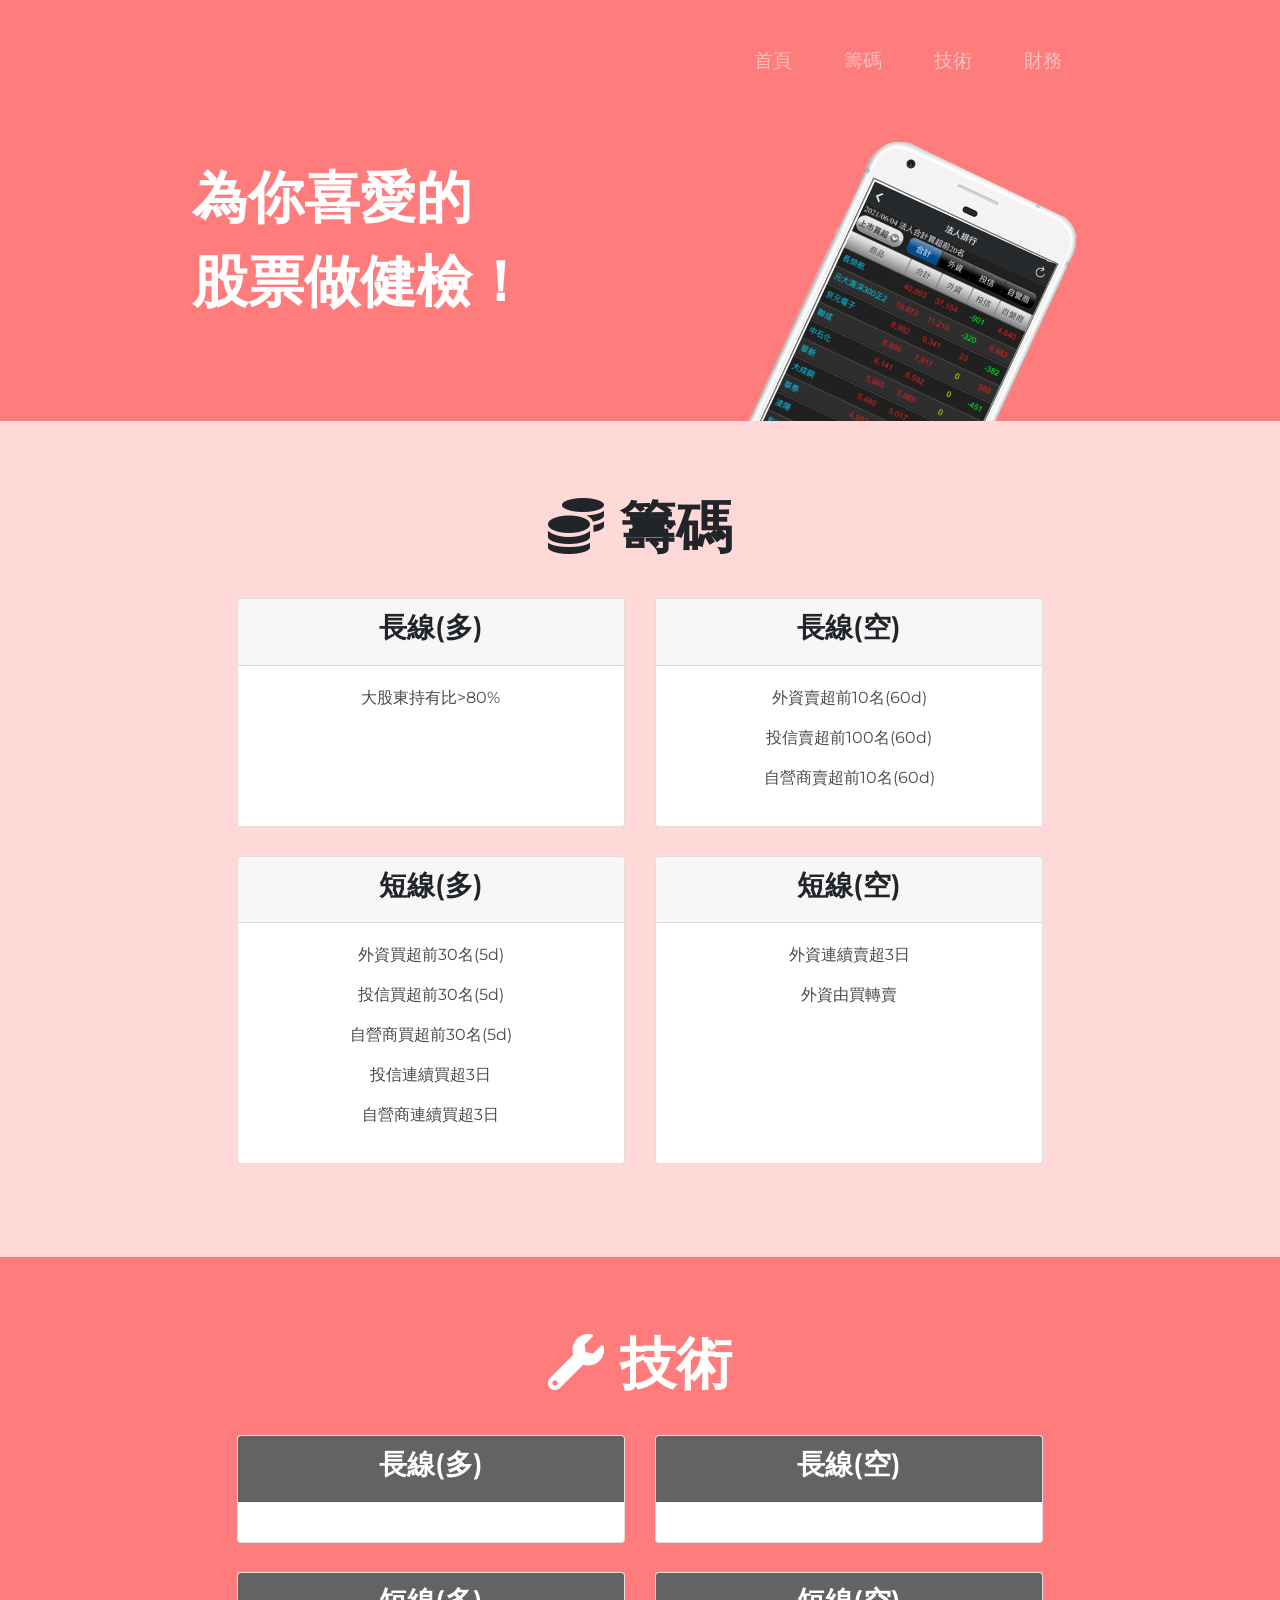
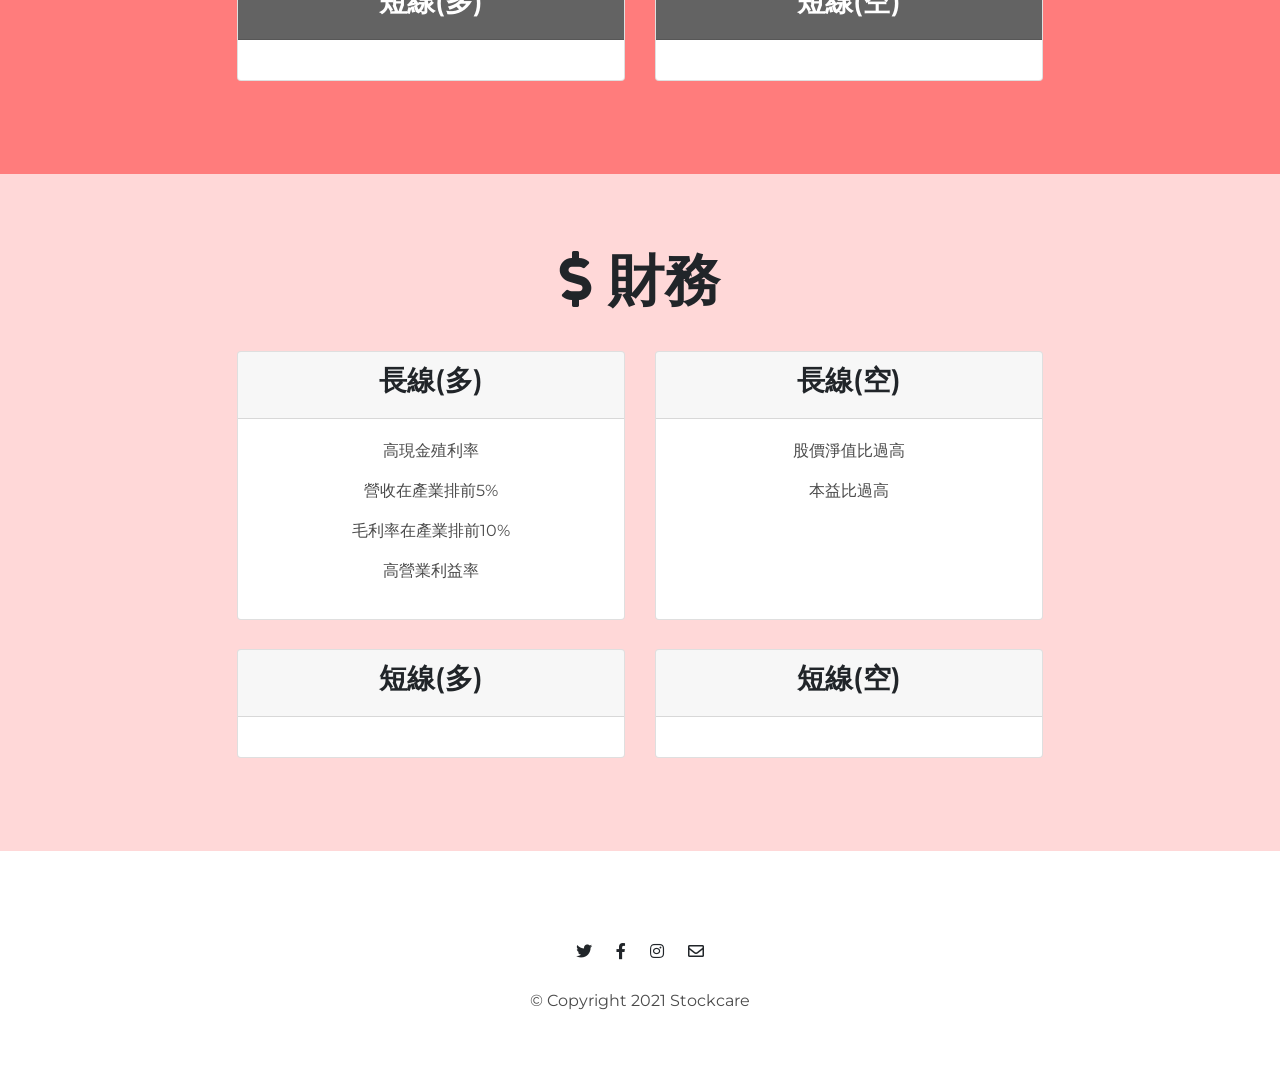
<file: final project/main.html>
<!DOCTYPE html>
<html lang="en" dir="ltr">

<head>
  <meta charset="utf-8">
  <title></title>

  <!-- Google fonts -->
  <link rel="preconnect" href="https://fonts.gstatic.com">
  <link
    href="https://fonts.googleapis.com/css2?family=Montserrat:ital,wght@0,100;0,200;0,300;0,400;0,500;0,600;0,700;0,800;0,900;1,100;1,200;1,300;1,400;1,500;1,600;1,700;1,800;1,900&family=Ubuntu:ital,wght@0,300;0,400;0,500;0,700;1,300;1,400;1,500;1,700&display=swap"
    rel="stylesheet">

  <!-- Bootstrap 4.3.1 -->
  <link rel="stylesheet" href="https://stackpath.bootstrapcdn.com/bootstrap/4.3.1/css/bootstrap.min.css" integrity="sha384-ggOyR0iXCbMQv3Xipma34MD+dH/1fQ784/j6cY/iJTQUOhcWr7x9JvoRxT2MZw1T" crossorigin="anonymous">

  <!-- CSS -->
  <link rel="stylesheet" href="css/main.css">

  <!-- Font Awesome -->
  <link rel="stylesheet" href="https://pro.fontawesome.com/releases/v5.10.0/css/all.css" integrity="sha384-AYmEC3Yw5cVb3ZcuHtOA93w35dYTsvhLPVnYs9eStHfGJvOvKxVfELGroGkvsg+p" crossorigin="anonymous" />

  <!-- JQuery -->
  <script src="https://code.jquery.com/jquery-3.2.1.slim.min.js" integrity="sha384-KJ3o2DKtIkvYIK3UENzmM7KCkRr/rE9/Qpg6aAZGJwFDMVNA/GpGFF93hXpG5KkN" crossorigin="anonymous"></script>
  <script src="https://cdnjs.cloudflare.com/ajax/libs/popper.js/1.12.9/umd/popper.min.js" integrity="sha384-ApNbgh9B+Y1QKtv3Rn7W3mgPxhU9K/ScQsAP7hUibX39j7fakFPskvXusvfa0b4Q" crossorigin="anonymous"></script>
  <script src="https://maxcdn.bootstrapcdn.com/bootstrap/4.0.0/js/bootstrap.min.js" integrity="sha384-JZR6Spejh4U02d8jOt6vLEHfe/JQGiRRSQQxSfFWpi1MquVdAyjUar5+76PVCmYl" crossorigin="anonymous"></script>

</head>

<body>

  <section id="title">

    <div class="container-fluid">

      <!-- Nav Bar -->
      <nav class="navbar navbar-expand-lg navbar-dark">
        <a class="navbar-brand" href=""></a>
        <button class="navbar-toggler" type="button" data-toggle="collapse" data-target="#navbarSupportedContent" aria-controls="navbarSupportedContent" aria-expanded="false" aria-label="Toggle navigation">
          <span class="navbar-toggler-icon"></span>
        </button>
        <div class="collapse navbar-collapse" id="navbarSupportedContent">
          <ul class="navbar-nav ml-auto">
            <li class="nav-item">
              <a class="nav-link" href="index.html">首頁</a>
            </li>
            <li class="nav-item">
              <a class="nav-link" href="#token">籌碼</a>
            </li>
            <li class="nav-item">
              <a class="nav-link" href="#tech">技術</a>
            </li>
            <li class="nav-item">
              <a class="nav-link" href="#finance">財務</a>
            </li>
          </ul>
        </div>
      </nav>

      <!-- Title -->

      <div class="row">

        <div class="col-lg-6">

          <h1>為你喜愛的<br>股票做健檢！</h1>
          <!-- <button type="button" class="btn btn-dark btn-lg download-btn"><i class="fab fa-apple"></i> Download</button>
          <button type="button" class="btn btn-outline-light btn-lg download-btn"><i class="fab fa-google-play"></i> Download</button> -->
          <!-- <h3>2330 台積電</h3> -->
        </div>

        <div class="col-lg-6">
          <img class="title-image" src="images/iphone.png" alt="iphone-mockup">
        </div>
      </div>
    </div>
  </section>

  <!-- 籌碼 -->

  <section id="token">


    <h1><i class="fas fa-coins"></i>  籌碼</h1>

    <div class="card-deck">

      <div class="card">
        <div class="card-header">
          <h3>長線(多)</h3>
        </div>
        <div class="card-body token-lm">
          <p>大股東持有比>80%</p>
        </div>
      </div>

      <div class="card">
        <div class="card-header">
          <h3>長線(空)</h3>
        </div>
        <div class="card-body token-ll">
          <p>外資賣超前10名(60d)</p>
          <p>投信賣超前100名(60d)</p>
          <p>自營商賣超前10名(60d)</p>
        </div>
      </div>
    </div>

    <div class="card-deck">

      <div class="card">
        <div class="card-header">
          <h3>短線(多)</h3>
        </div>
        <div class="card-body token-sm">
          <p>外資買超前30名(5d)</p>
          <p>投信買超前30名(5d)</p>
          <p>自營商買超前30名(5d)</p>
          <p>投信連續買超3日</p>
          <p>自營商連續買超3日</p>
        </div>
      </div>

      <div class="card">
        <div class="card-header">
          <h3>短線(空)</h3>
        </div>
        <div class="card-body token-sl">
          <p>外資連續賣超3日</p>
          <p>外資由買轉賣</p>
          <p></p>
          <p></p>
          <p></p>
        </div>
      </div>
    </div>
  </section>

  <!-- 技術 -->

  <section id="tech">


    <h1><i class="fas fa-wrench"></i>  技術</h1>

    <div class="card-deck">

      <div class="card">
        <div class="tech-header card-header">
          <h3>長線(多)</h3>
        </div>
        <div class="card-body tech-lm">
        </div>
      </div>

      <div class="card">
        <div class="tech-header card-header">
          <h3>長線(空)</h3>
        </div>
        <div class="card-body tech-ll">
        </div>
      </div>
    </div>

    <div class="card-deck">

      <div class="card">
        <div class="tech-header card-header">
          <h3>短線(多)</h3>
        </div>
        <div class="card-body tech-sm">
        </div>
      </div>

      <div class="card">
        <div class="tech-header card-header">
          <h3>短線(空)</h3>
        </div>
        <div class="card-body tech-sl">
        </div>
      </div>
    </div>

  </section>

  <!-- 財務 -->

  <section id="finance">

    <h1><i class="fas fa-dollar-sign"></i>  財務</h1>

    <div class="card-deck">

      <div class="card">
        <div class="card-header">
          <h3>長線(多)</h3>
        </div>
        <div class="card-body fin-lm">
          <p>高現金殖利率</p>
          <p>營收在產業排前5%</p>
          <p>毛利率在產業排前10%</p>
          <p>高營業利益率</p>
        </div>
      </div>

      <div class="card">
        <div class="card-header">
          <h3>長線(空)</h3>
        </div>
        <div class="card-body fin-ll">
          <p>股價淨值比過高</p>
          <p>本益比過高</p>
        </div>
      </div>
    </div>

    <div class="card-deck">

      <div class="card">
        <div class="card-header">
          <h3>短線(多)</h3>
        </div>
        <div class="card-body fin-sm">
        </div>
      </div>

      <div class="card">
        <div class="card-header">
          <h3>短線(空)</h3>
        </div>
        <div class="card-body fin-sl">
        </div>
      </div>
    </div>
  </section>

  <!-- Footer -->

  <footer id="footer">

    <i class="fab footer-icon fa-twitter"></i>
    <i class="fab footer-icon fa-facebook-f"></i>
    <i class="fab footer-icon fa-instagram"></i>
    <i class="far footer-icon fa-envelope"></i>

    <p>© Copyright 2021 Stockcare</p>

  </footer>


  <script src="js/main.js" charset="utf-8"></script>
</body>

</html>
</file>
<file: final project/css/main.css>
body {
  font-family: "Montserrat";
}


#title {
  background-color: #ff7c7c;
  color: #fff;

}

.container-fluid {
  padding: 3% 15% 7%;
}

h1 {
  font-family: "Montserrat";
  font-weight: 800;
  font-size: 3.5rem;
  line-height: 1.5;

}

h2 {
  font-family: "Montserrat";
  font-weight: 800;
  font-size: 3rem;
  line-height: 1.5;
}

h3 {
  font-family: "Montserrat";
  font-weight: 600;
}

p {
  color: #4a4a4a;

}

/* Navigation Bar */

.navbar {
  padding: 0 0 4.5rem;
}

.navbar-brand {
  font-family: "Ubuntu";
  font-size: 2.5rem;
  font-weight: 400;
}

.nav-item {
  padding: 0 18px;
}

.nav-link {
  font-size: 1.2rem;

}

/* Title Image */

.title-image {
  width: 100%;
  transform: rotate(25deg);
  position: absolute;
  /* right: 30%; */
}

/* Care Sections */

#token {
  padding: 5% 12%;
  background-color: #ffd8d8;
  position: relative;
  text-align: center;
}

.card-deck{
  margin: 3% 7%;
}

#tech {
  padding: 5% 12%;
  background-color: #ff7c7c;
  text-align: center;
  color: #fff;
}

.tech-header {
  background-color: #636363;
}

#finance {
  padding: 5% 12%;
  background-color: #ffd8d8;
  text-align: center;
}

/* Footer Section */

#footer {
  text-align: center;
  padding: 7% 20% 3%;

}

.footer-icon {
  margin: 0px 10px 30px;
}

/* Mobile Friendly */

@media (max-width: 1028px) {
  #title {
    text-align: center;

  }

  .title-image {
    position: static;
    transform: rotate(0deg);
    margin-top: 3%;

  }
}
</file>
